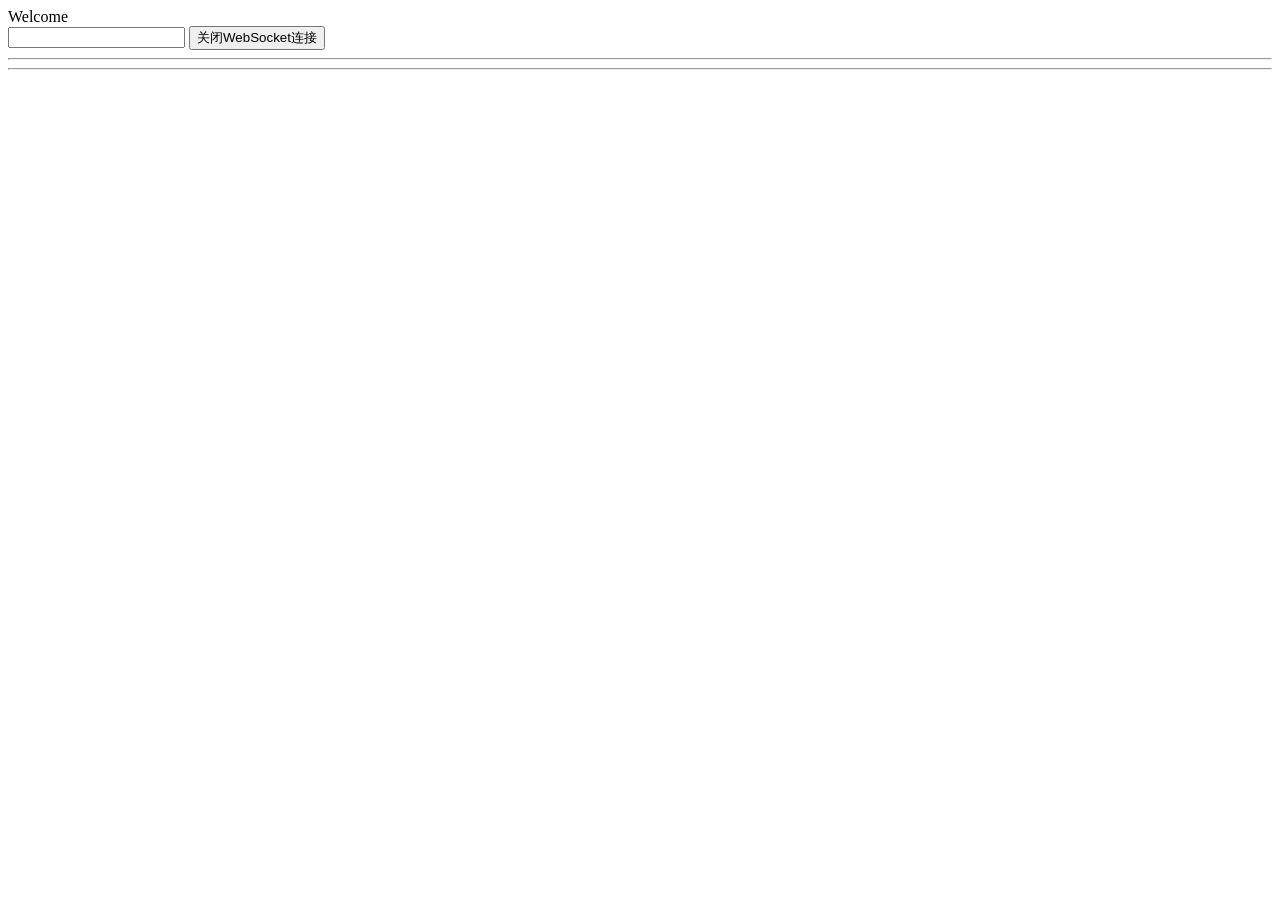
<file: src/main/webapp/WEB-INF/app/ssh.html>
<!DOCTYPE html>
<html xmlns:th="http://www.thymeleaf.org">
<head>
    <meta charset="UTF-8">
    <th:block th:include="script :: headerFragment"  th:with="title='模拟SSH登录以及执行远程脚本'"/>
    <th:block th:include="script :: jeasyuiFragment" />
    <script>
        var sessionId = [[${sessionId}]];

    </script>
</head>
<body>
    Welcome<br/><input id="text" type="text"/>
    <!--<button onclick="send()">发送消息</button>-->
    <button onclick="closeWebSocket()">关闭WebSocket连接</button>
    <hr/>

    <hr/>
    <div id="message" style="overflow-y: auto;width: 1000px;height: 500px;">


    </div>
</body>
<script th:src="@{/resource/app/websocket.js}" type="text/javascript"></script>
<!--
<script type="text/javascript">
    var websocket = null;
    //判断当前浏览器是否支持WebSocket
    if ('WebSocket' in window) {
        var sessionId = [[${sessionId}]];
        websocket = new WebSocket("ws://localhost:8080/websocket/"+sessionId);
    }
    else {
        alert('当前浏览器 Not support websocket')
    }

    //连接发生错误的回调方法
    websocket.onerror = function () {
        setMessageInnerHTML("WebSocket连接发生错误");
    };

    //连接成功建立的回调方法
    websocket.onopen = function () {
        setMessageInnerHTML("WebSocket连接成功");
    }

    //接收到消息的回调方法
    websocket.onmessage = function (event) {
        setMessageInnerHTML(event.data);
    }

    //连接关闭的回调方法
    websocket.onclose = function () {
        setMessageInnerHTML("WebSocket连接关闭");
    }

    //监听窗口关闭事件，当窗口关闭时，主动去关闭websocket连接，防止连接还没断开就关闭窗口，server端会抛异常。
    window.onbeforeunload = function () {
        closeWebSocket();
    }

    //将消息显示在网页上
    function setMessageInnerHTML(innerHTML) {
        document.getElementById('message').innerHTML += innerHTML + '<br/>';
        var div = document.getElementById('message');
        div.scrollTop = div.scrollHeight;
    }

    //关闭WebSocket连接
    function closeWebSocket() {
        websocket.close();
    }

    //发送消息
    function send() {
        var message = document.getElementById('text').value;
        websocket.send(message);
    }
</script>
-->

</html>
</file>
